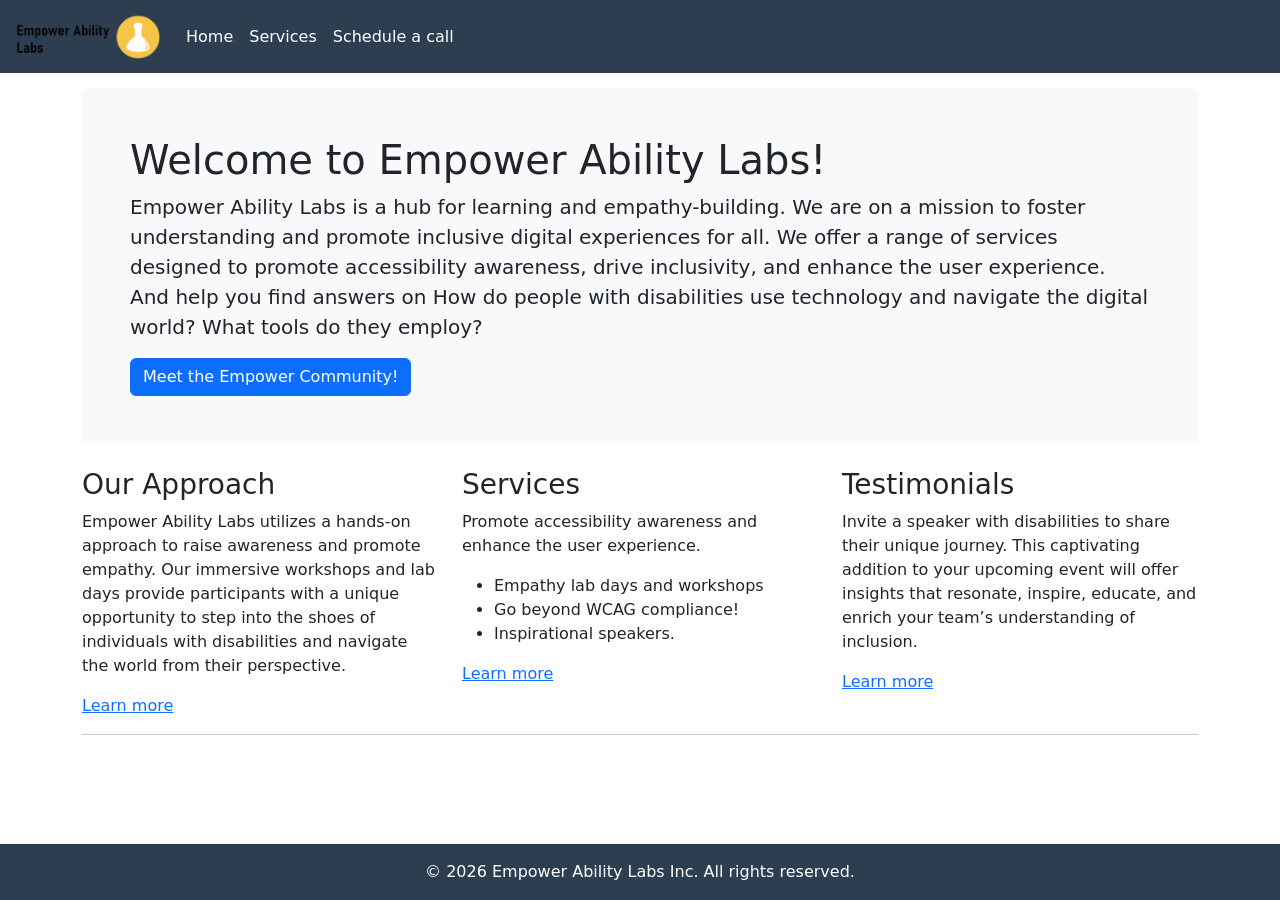
<file: EmpowerAbilityLab.html>
<!DOCTYPE html>
<html lang="en">

<head>
    <!-- Fixed head formatting and added a proper page title for accessibility and SPA support -->
    <meta charset="UTF-8">

    <!-- Kept responsive viewport because it is required for responsive design -->
    <meta name="viewport" content="width=device-width, initial-scale=1, shrink-to-fit=no">

    <!-- Kept meaningful description for accessibility and SEO -->
    <meta name="description" content="Foster understanding and promote inclusive digital experiences for all">

    <!-- Added a meaningful author value instead of leaving it blank -->
    <meta name="author" content="Empower Ability Labs Team">

    <!-- Added required page title; this will later be updated dynamically by JavaScript for SPA views -->
    <title>Empower Ability Labs - Home</title>

    <!-- Kept Bootstrap CSS stylesheet -->
    <link href="https://cdn.jsdelivr.net/npm/bootstrap@5.3.8/dist/css/bootstrap.min.css" rel="stylesheet"
          integrity="sha384-sRIl4kxILFvY47J16cr9ZwB07vP4J8+LH7qKQnuqkuIAvNWLzeN8tE5YBujZqJLB" crossorigin="anonymous">

    <!-- Kept custom stylesheet for project-specific styles -->
    <link rel="stylesheet" href="./css/EmpowerAbilityLab.css">
</head>

<body>
    <!-- Replaced generic div with semantic header -->
    <header>
        <!-- Kept Bootstrap navbar classes but added semantic structure and accessible label -->

        <nav class="navbar navbar-expand-md navbar-dark fixed-top bg-dark">
            <div class="container-fluid">
                <!-- Logo -->
                <a class="navbar-brand" href="/" data-route="home" aria-label="Empower Ability Labs home">
                    <img width="150" src="images/empowerabilitylabslogo.png" alt="" />
                </a>
                <button class="navbar-toggler" type="button" data-bs-toggle="collapse" data-bs-target="#navbarCollapse"
                        aria-controls="navbarCollapse" aria-expanded="false" aria-label="Toggle navigation">
                    <span class="navbar-toggler-icon"></span>
                </button>
                <div class="collapse navbar-collapse" id="navbarCollapse">
                    <!-- <ul class="navbar-nav me-auto mb-2 mb-md-0">
                      <li class="nav-item">
                        <a class="nav-link active" aria-current="page" href="#">Home</a>
                      </li>
                      <li class="nav-item"><a class="nav-link" href="#">Link</a></li>
                      <li class="nav-item">
                        <a class="nav-link disabled" aria-disabled="true">Disabled</a>
                      </li>
                    </ul> -->

                    <ul class="navbar-nav me-auto mb-2 mb-md-0">
                        <li class="nav-item">
                            <a class="nav-link" href="/" data-route="home" aria-current="page">Home</a>
                        </li>
                        <li class="nav-item">
                            <a class="nav-link" href="/services" data-route="services">Services</a>
                        </li>
                        <li class="nav-item">
                            <a class="nav-link" href="/schedule" data-route="schedule">Schedule a call</a>
                        </li>
                    </ul>
                </div>
            </div>
        </nav>
    </header>


    <main class="container">
        <section id="home" aria-labelledby="home-heading">
            <div style="margin-bottom: 1.5rem;" class="bg-body-tertiary p-5 rounded">
                <h1 id="home-heading">Welcome to Empower Ability Labs!</h1>
                <p class="lead">
                    Empower Ability Labs is a hub for learning and empathy-building. We are on a mission to foster understanding
                    and promote inclusive digital experiences for all. We offer a range of services designed to promote
                    accessibility awareness, drive inclusivity, and enhance the user experience. And help you find answers on
                    How do people with disabilities use technology and navigate the digital world? What tools do they employ?
                </p>
                <button type="button" id="open-community-modal" class="btn btn-primary" data-bs-toggle="modal" data-bs-target="#exampleModal">
                    Meet the Empower Community!
                </button>
            </div>
            <div>
                <div class="row">
                    <div class="col-md-4">
                        <h3>Our Approach</h3>
                        <p>
                            Empower Ability Labs utilizes a hands-on approach to raise awareness and promote empathy. Our immersive
                            workshops and lab days provide participants with a unique opportunity to step into the shoes of
                            individuals with disabilities and navigate the world from their perspective.
                        </p>

                        <a href="https://www.google.com/search/howsearchworks/our-approach/" target="_blank"
                           rel="noopener noreferrer">
                            Learn more
                        </a>
                    </div>

                    <div class="col-md-4">
                        <h3>Services</h3>
                        <p>
                            Promote accessibility awareness and enhance the user experience.
                            <ul>
                                <li>Empathy lab days and workshops</li>
                                <li>Go beyond WCAG compliance!</li>
                                <li>Inspirational speakers.</li>
                            </ul>
                        </p>
                        <a href="https://www.elevenways.be/en/services" target="_blank" rel="noopener noreferrer">
                            Learn more
                        </a>
                    </div>

                    <div class="col-md-4">
                        <h3>Testimonials</h3>
                        <p>
                            Invite a speaker with disabilities to share their unique journey. This captivating addition to your
                            upcoming event will offer insights that resonate, inspire, educate, and enrich your team’s understanding
                            of inclusion.
                        </p>

                        <a href="https://dictionary.cambridge.org/us/dictionary/english/testimonial" target="_blank"
                           rel="noopener noreferrer">
                            Learn more
                        </a>
                    </div>
                </div>
                <hr>
            </div>
        </section>

        <section id="services" class="container py-4" aria-labelledby="services-heading" hidden>
            <h2 id="services-heading">Services</h2>
            <div style="display: flex;">
                <p>
                    Dedicated space or programs designed to cultivate empathy and understanding among individuals towards the
                    challenges faced by people with disabilities in using technology and interacting with various environments.
                </p>
                <img height="75" alt="Accessibility services icon" src="./images/services.png" />
            </div>
            <h3>Empathy Lab Days and Workshops</h3>
            <p>
                The lab days and workshops typically provide hands-on experiences, simulations, and interactions with assistive
                technologies, tools, and scenarios that replicate the obstacles individuals with disabilities encounter daily.
            </p>
            <h3>Inspirational Speakers</h3>
            <p>
                Invite a speaker with disabilities to take share their unique journey. This captivating addition to your
                upcoming event will offer insights that resonate, inspire, educate, and enrich your team collective
                understanding of inclusion.
            </p>
            <h3>Usability Testing</h3>
            <p>
                Go beyond WCAG! Involve individuals with disabilities in usability testing to gather valuable insights for
                refining product strategy and identifying accessibility concerns at an early stage when solutions are more
                feasible and cost-effective. You have access to a diverse community of people with disabilities, who use various
                assistive technologies. With technical expertise ranging from novice to expert, our community can support your
                product lifecycle from user research, to design, to QA.
            </p>
        </section>

        <section id="schedule" class="container py-4" aria-labelledby="schedule-heading" hidden>
            <h2 id="schedule-heading">Schedule a Call</h2>
            <div style="display: flex;">
                <p>
                    At Empower Ability Labs, we are dedicated to cultivating empathy and driving positive change through immersive
                    experiences. Fill out the form below and we’ll get back to you as soon as we can to schedule a call with our
                    sales team!
                </p>
                <img height="75" alt="Schedule consultation icon" src="./images/scheduleacall.png">
            </div>

            <!-- Add these status elements for form validation feedback -->
            <div id="form-status" class="alert alert-success" role="status" aria-live="polite" hidden></div>
            <div id="form-errors" class="alert alert-danger" role="alert" aria-live="assertive" hidden></div>

            <form id="schedule-form" novalidate>

                <div class="row">
                    <div class="col-md-6">
                        <div class="form-group mb-3">
                            <label for="business-name" class="form-label">Business Name</label>
                            <input type="text" class="form-control" id="business-name" name="business-name">
                        </div>
                    </div>
                    <div class="col-md-6">
                        <div class="form-group mb-3">
                            <label for="email" class="form-label">Email <span aria-hidden="true">*</span></label>
                            <input type="email" class="form-control" id="email" name="email" required aria-required="true">
                        </div>
                    </div>
                </div>
                <div class="form-group mb-3">
                    <label for="phone-number" class="form-label">Phone number</label>
                    <input type="tel" class="form-control" id="phone-number" name="phone-number" placeholder="613-123-1234"
                           aria-describedby="phone-help">
                </div>

                <!-- What would you like to talk about with separator line -->
                <fieldset class="form-group mb-3">
                    <legend class="form-label">What would you like to talk about?</legend>
                    <div class="form-check">
                        <input class="form-check-input" type="checkbox" id="lab-days" name="topic"
                               value="Awareness lab days and workshops">
                        <label class="form-check-label" for="lab-days">
                            Awareness lab days and workshops
                        </label>
                    </div>

                    <div class="form-check">
                        <input class="form-check-input" type="checkbox" id="speaker-event" name="topic"
                               value="Invite a speaker with disabilities to your event" aria-controls="event-details-group"
                               aria-expanded="false">
                        <label class="form-check-label" for="speaker-event">
                            Invite a speaker with disabilities to your event
                        </label>
                    </div>

                    <div class="form-check">
                        <input class="form-check-input" type="checkbox" id="usability-testing" name="topic"
                               value="Usability testing">
                        <label class="form-check-label" for="usability-testing">
                            Usability testing
                        </label>
                    </div>
                </fieldset>

                <!-- Event details (shown conditionally) -->
                <div class="form-group mb-3" id="event-details-group" hidden>
                    <label for="event-details" class="form-label">Please tell us about your event</label>
                    <textarea class="form-control" id="event-details" name="event-details" rows="4"></textarea>
                </div>

                <!-- Email updates switch -->
                <div class="form-group mb-3">
                    <div class="form-check form-switch">
                        <input class="form-check-input" type="checkbox" role="switch" id="email-updates-switch">
                        <label class="form-check-label" for="email-updates-switch">
                            Receive emails about updates and services
                        </label>
                    </div>
                </div>
                <button type="submit" class="btn btn-success">Schedule a call</button>
            </form>
        </section>

        <div class="modal fade" id="exampleModal" tabindex="-1" aria-labelledby="exampleModalLabel" aria-hidden="true">
            <div class="modal-dialog modal-dialog-centered">
                <div class="modal-content">
                    <div class="modal-header">
                        <h1 class="modal-title fs-5" id="exampleModalLabel">Community Steering Committee</h1>
                        <button type="button" class="btn-close" data-bs-dismiss="modal" aria-label="Close"></button>
                    </div>
                    <div class="modal-body">
                        <p>
                            We get aha! moments from product managers who try our services for the first time.
                            We offered many lab days, workshops, and usability testing services to many companies
                            and organizations including:
                        </p>

                        <!-- Added list for clear semantics -->
                        <ul>
                            <li>McGill University</li>
                            <li>Walmart.ca</li>
                            <li>Apple.ca</li>
                            <li>Google.ca</li>
                            <li>Government of Canada</li>
                        </ul>
                    </div>
                </div>
            </div>
        </div>
    </main>

    <!-- Replaced incorrect footer text with the one required by the professor -->
    <footer class="bg-dark text-white text-center py-3 mt-auto">
        <div class="container">
            <p class="mb-0">&copy; 2026 Empower Ability Labs Inc. All rights reserved.</p>
        </div>
    </footer>

    <!-- Kept project JavaScript file only, respecting the rule not to include Bootstrap JavaScript -->
    <script src="./js/EmpowerAbilityLab.js"></script>
    <script src="https://cdn.jsdelivr.net/npm/bootstrap@5.3.8/dist/js/bootstrap.bundle.min.js"
            integrity="sha384-FKyoEForCGlyvwx9Hj09JcYn3nv7wiPVlz7YYwJrWVcXK/BmnVDxM+D2scQbITxI"
            crossorigin="anonymous"></script>
</body>

</html>
</file>
<file: css/EmpowerAbilityLab.css>
main {
    flex: 1 0 auto;
}

html, body {
    height: 100%;
}

body {
    padding-top: 5.5rem;
    display: flex;
    flex-direction: column;
}

.skip-link {
    position: absolute;
    top: -100px;
    left: 50%;
    transform: translateX(-50%);
    background: #2c3e50; /* Same as navbar */
    color: #fff;
    padding: 0.75rem 1.5rem;
    text-decoration: none;
    font-weight: 500;
    font-size: 0.875rem;
    z-index: 10000;
    border-radius: 0.375rem;
    box-shadow: 0 0.5rem 1rem rgba(0, 0, 0, 0.15);
    transition: top 0.3s ease-in-out;
    white-space: nowrap;
}

.skip-link:focus {
    top: 1rem;
    outline: 3px solid #fff;
    outline-offset: 2px;
    box-shadow: 0 0.5rem 1.5rem rgba(0, 0, 0, 0.3);
}

.skip-link:hover {
    background: #1a252f; /* Darker shade for hover */
    color: #fff;
}

.screen-reader-text {
    position: absolute;
    left: -10000px;
    width: 1px;
    height: 1px;
    overflow: hidden;
}

.fa-external-link-alt {
    font-size: 0.75em;
    margin-left: 0.25rem;
    vertical-align: super;
}

.form-switch .form-check-input {
    width: 3em;
    height: 1.5em;
    cursor: pointer;
}

.bg-dark {
    background-color: #2c3e50 !important;
}

.nav-link {
    color: #ffffff !important;
}

.nav-link:hover,
.nav-link:focus {
        color: #adb5bd !important; /* Light gray on hover */
}

.form-switch .form-check-label {
    padding-left: 0.5rem;
    cursor: pointer;
}

.form-label {
    font-weight: 500;
    margin-bottom: 0.5rem;
}

.required-indicator {
    color: #dc3545;
    font-weight: 600;
    font-size: 0.875rem;
    margin-left: 0.25rem;
    font-style: italic;
}

fieldset.form-group .form-check {
    margin-bottom: 0.5rem;
}

.form-group {
    margin-bottom: 1rem;
}


.field-error {
    font-size: 0.875rem;
    margin-top: 0.25rem;
}


.form-control[aria-invalid="true"],
.form-check-input[aria-invalid="true"] {
    border-color: #dc3545;
    border-width: 2px;
}

.form-control[aria-invalid="true"]:focus,
.form-check-input[aria-invalid="true"]:focus {
    border-color: #dc3545;
    box-shadow: 0 0 0 0.25rem rgba(220, 53, 69, 0.25);
}

@media print {
    header, footer, .skip-link {
        display: none;
    }
}

footer {
    flex-shrink: 0;
}
</file>
